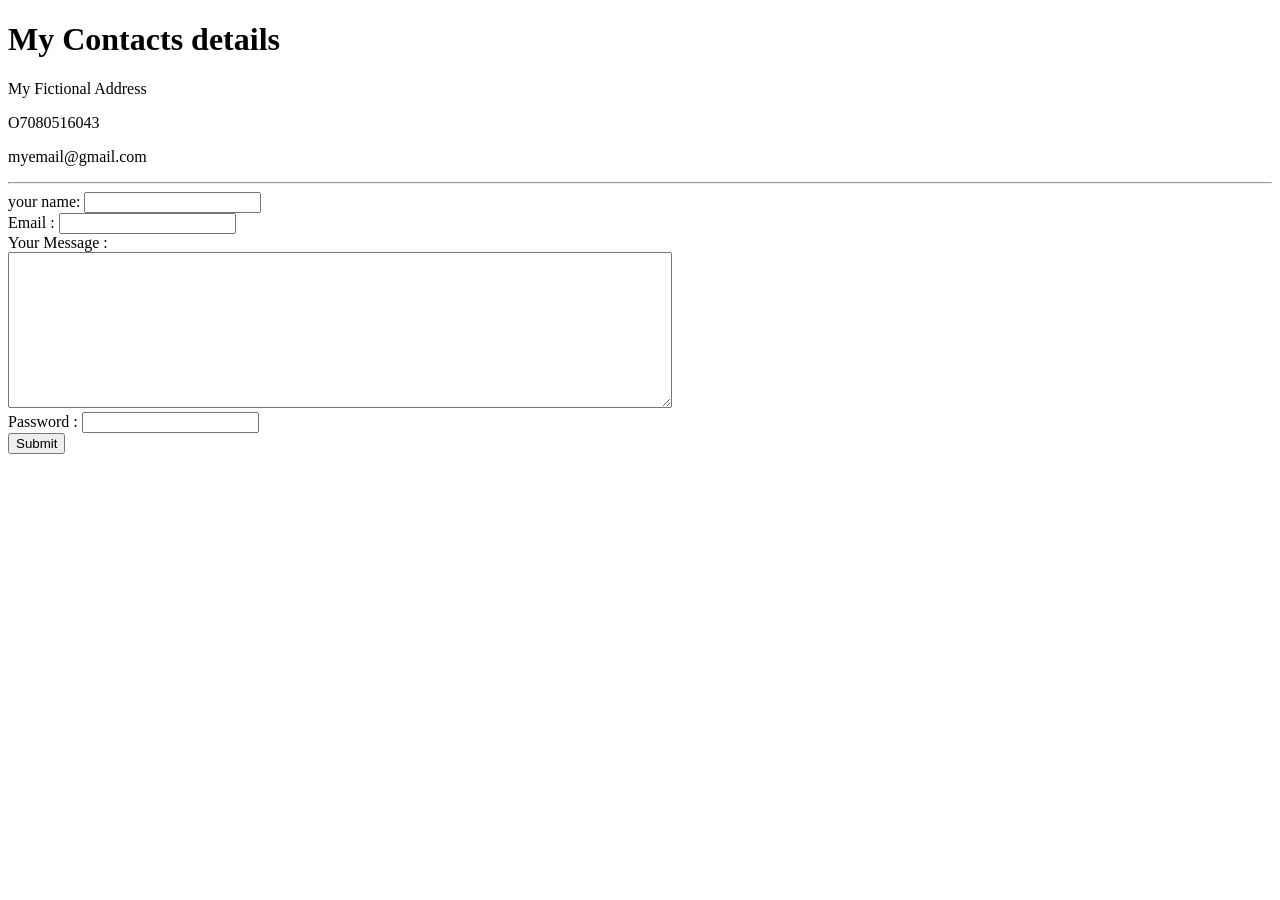
<file: Contact-me.html>
<!DOCTYPE html>
<html lang="en" dir="ltr">
  <head>
    <meta charset="utf-8">
    <title>Contact Me </title>
  </head>
  <body>
    <h1> My Contacts details</h1>
    <p> My Fictional Address </p>
    <p>O7080516043</p>
    <p>myemail@gmail.com</p>
<hr>
    <form action="mailto: info@evanicera.com" method="post" enctype="text/plain">
      <label> your name: </label>
      <input type="text" name="YourName" value=""> <br>
    <label> Email :</label>
    <input type=" email" name="YourEmail" value=""><br>
    <label>Your Message :</label><br>
    <textarea name="YourMessage" rows="10" cols="80"></textarea><br>
    <label for="">Password :</label>
    <input type="password" name="YourPassword" value=""><br>
      <input type="submit" name="">
    </form>
  </body>
</html>
</file>
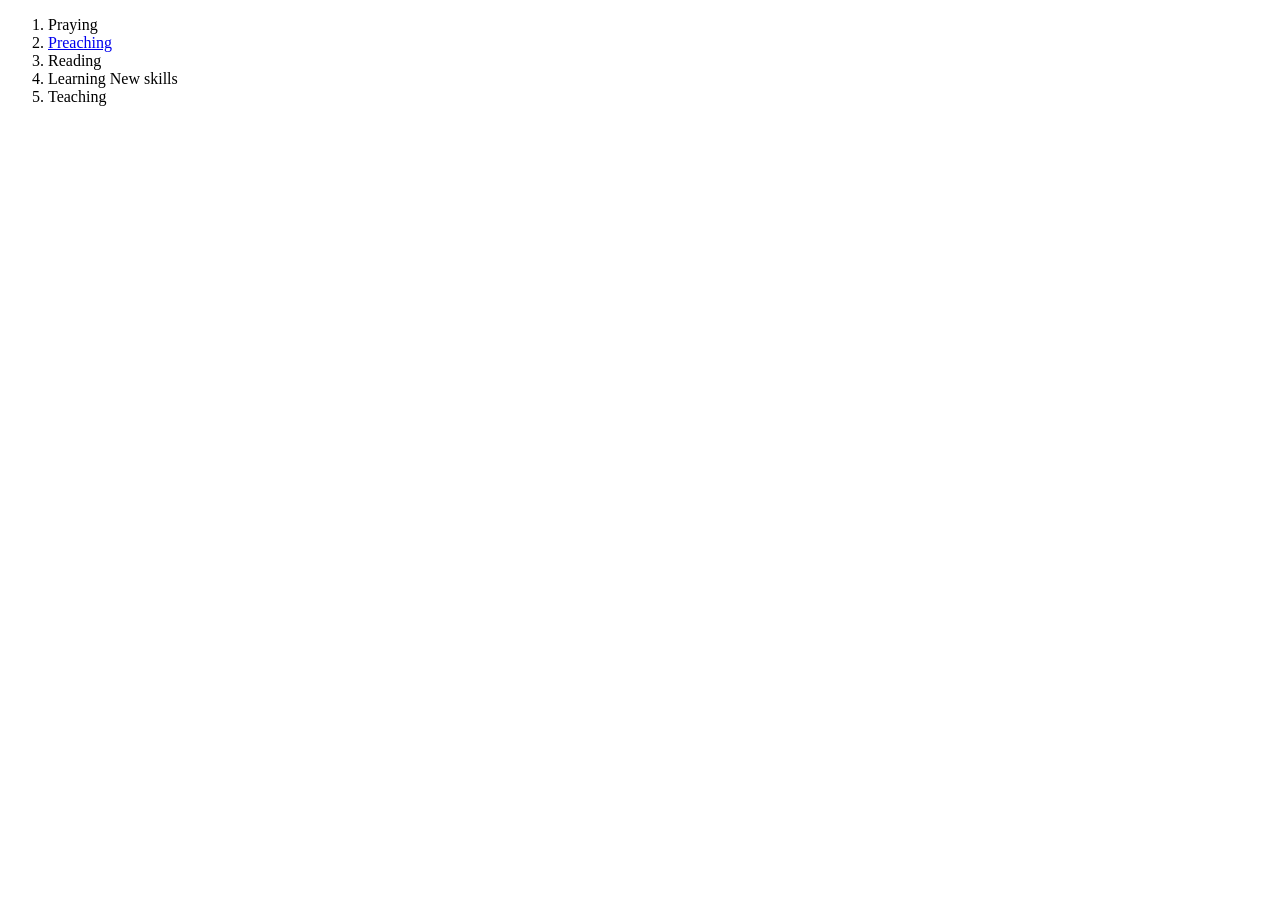
<file: hobbies.html>
<!DOCTYPE html>
<html lang="en" dir="ltr">
  <head>
    <meta charset="utf-8">
    <title> My Hobbies</title>
  </head>
  <body>
    <ol>
      <li>Praying</li>
      <li> <a href="https://www.youtube.com/channel/UCcxpcYT2cP-0ooVxBbo78xg"> Preaching</a></li>
      <li>Reading</li>
      <li>Learning New skills</li>
      <li>Teaching </li>
    </ol>
  </body>
</html>
</file>
